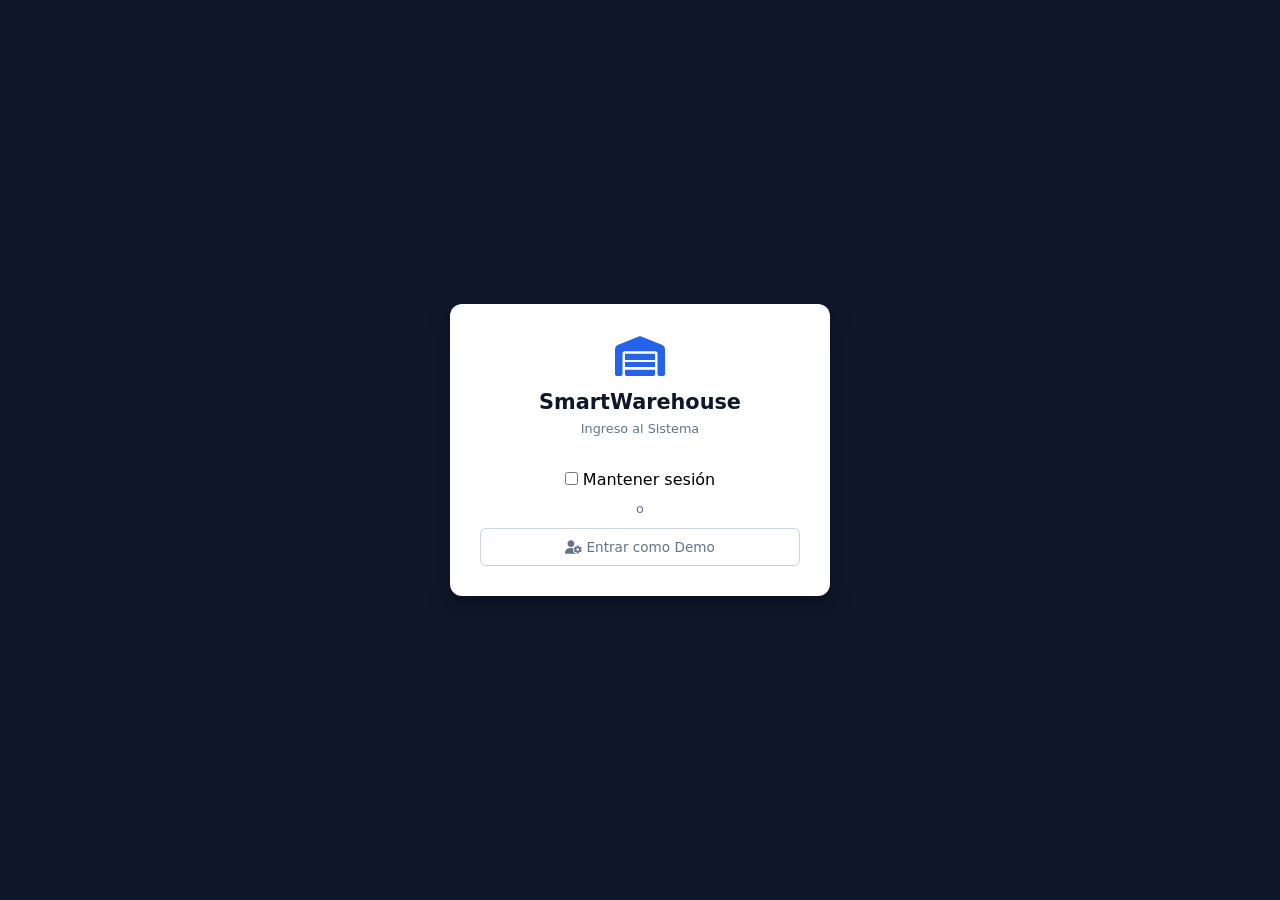
<file: index.html>
<!DOCTYPE html>
<html lang="es">
<head>
  <meta charset="UTF-8">
  <meta name="viewport" content="width=device-width, initial-scale=1.0, maximum-scale=1.0, user-scalable=no" />
  <title>SmartWarehouse - Login</title>
  
  <script>
    window.handleCredentialResponse = function(response) { 
      if(typeof handleCredentialResponse === 'function') handleCredentialResponse(response); 
    };
  </script>
  
  <script src="https://accounts.google.com/gsi/client" async defer></script>
  <link rel="stylesheet" href="https://cdnjs.cloudflare.com/ajax/libs/font-awesome/6.4.0/css/all.min.css" />
  <link rel="stylesheet" href="./css/main.css">
</head>
<body class="login-body">
  <div class="login-card">
    <div class="brand-logo"><i class="fa-solid fa-warehouse"></i></div>
    <h2>SmartWarehouse</h2>
    <p>Ingreso al Sistema</p>

    <div class="google-btn-wrapper">
      <div id="g_id_onload" data-client_id="606508682227-kaoi6vcv5bphorgt2449hq54af12p9gk.apps.googleusercontent.com" data-callback="handleCredentialResponse" data-auto_prompt="false"></div>
      <div class="g_id_signin" data-type="standard" data-shape="rectangular" data-theme="outline" data-text="signin_with" data-size="large"></div>
    </div>

    <div class="remember-option">
      <input type="checkbox" id="rememberMe">
      <label for="rememberMe">Mantener sesión</label>
    </div>
    <div class="divider"><span>o</span></div>
    <button class="btn-secondary-login" type="button" id="btnDemoLogin"><i class="fa-solid fa-user-gear"></i> Entrar como Demo</button>
  </div>

  <script src="./js/core/crypto.js"></script>
  <script src="./js/config.js"></script>
  <script src="./js/core/apiService.js"></script>
  <script src="./js/auth.js"></script>

  <!-- SCRIPT DE SEGURIDAD: Si ya está logueado, no puede ver el login -->
  <script>
    document.addEventListener('DOMContentLoaded', () => {
      const user = sessionStorage.getItem('sw_user') || localStorage.getItem('sw_user');
      if (user) {
        window.location.replace('app.html');
      }
    });
  </script>
</body>
</html>
</file>
<file: css/main.css>
:root {
  --primary: #2563eb;
  --primary-dark: #1d4ed8;
  --success: #16a34a;
  --danger: #dc2626;
  --bg-sidebar: #ffffff;
  --border-color: #cbd5e1;
  --text-primary: #0f172a;
  --text-muted: #64748b;
  --sidebar-w: 380px;
}

* { 
  box-sizing: border-box; 
  margin: 0; 
  padding: 0; 
  font-family: system-ui, -apple-system, BlinkMacSystemFont, 'Segoe UI', Roboto, sans-serif;
  -webkit-tap-highlight-color: transparent;
}

html, body { 
  height: 100%; 
  width: 100%; 
  overflow: hidden; 
  background: #f8fafc; 
}

/* LOGIN UI */
.login-body {
  display: flex;
  justify-content: center;
  align-items: center;
  height: 100vh;
  background: #0f172a;
}

.login-card {
  background: white;
  padding: 30px;
  border-radius: 12px;
  width: 90%;
  max-width: 380px;
  text-align: center;
  box-shadow: 0 10px 25px rgba(0,0,0,0.3);
}

.brand-logo { font-size: 2.5rem; color: var(--primary); margin-bottom: 10px; }
.login-card h2 { font-size: 1.3rem; color: var(--text-primary); margin-bottom: 6px; }
.login-card p { font-size: 0.8rem; color: var(--text-muted); margin-bottom: 20px; line-height: 1.4; }
.google-btn-wrapper { display: flex; justify-content: center; margin-bottom: 12px; }
.divider { margin: 12px 0; color: var(--text-muted); font-size: 0.8rem; }
.btn-secondary-login {
  background: transparent; border: 1px solid var(--border-color); color: var(--text-muted);
  width: 100%; padding: 10px; border-radius: 6px; font-size: 0.85rem; cursor: pointer;
}

/* APP LAYOUT - DESKTOP */
.app-layout { 
  display: flex; 
  height: 100vh; 
  width: 100vw; 
  position: relative;
  overflow: hidden;
}

.sidebar {
  width: var(--sidebar-w); 
  height: 100%; 
  background: var(--bg-sidebar);
  border-right: 1px solid var(--border-color); 
  padding: 16px;
  display: flex; 
  flex-direction: column; 
  gap: 12px; 
  overflow-y: auto; 
  z-index: 1000;
  box-shadow: 2px 0 10px rgba(0,0,0,0.05);
}

.map-viewport { 
  flex: 1; 
  height: 100%; 
  width: 100%;
  position: relative;
  background: #e5e3df;
}

#map { 
  width: 100% !important; 
  height: 100% !important; 
  position: absolute;
  top: 0;
  left: 0;
  z-index: 1; 
}

.user-profile {
  display: flex; align-items: center; gap: 10px; background: #f1f5f9;
  padding: 8px 12px; border-radius: 8px;
}
.avatar { width: 36px; height: 36px; border-radius: 50%; object-fit: cover; }
.user-info { flex: 1; overflow: hidden; }
.user-info strong { display: block; font-size: 0.82rem; color: var(--text-primary); white-space: nowrap; text-overflow: ellipsis; overflow: hidden; }
.user-info .email { font-size: 0.72rem; color: var(--text-muted); display: block; white-space: nowrap; text-overflow: ellipsis; overflow: hidden; }

.btn-logout { background: none; border: none; color: var(--danger); cursor: pointer; padding: 6px; font-size: 1.1rem; }

.mode-switch { display: flex; background: #f1f5f9; padding: 4px; border-radius: 8px; }
.btn-tab {
  flex: 1; padding: 8px; border: none; background: transparent;
  color: var(--text-muted); font-weight: 600; font-size: 0.82rem;
  border-radius: 6px; cursor: pointer;
}
.btn-tab.active { background: white; color: var(--primary); box-shadow: 0 1px 3px rgba(0,0,0,0.1); }

.panel { display: none; flex-direction: column; gap: 10px; }
.panel.active { display: flex; }

.card { background: white; border: 1px solid var(--border-color); border-radius: 8px; padding: 12px; }
.card h3 { font-size: 0.85rem; margin-bottom: 6px; color: var(--text-primary); display: flex; align-items: center; gap: 6px; }

.status-indicator { display: flex; align-items: center; gap: 8px; font-size: 0.78rem; font-weight: 600; color: var(--primary); margin-bottom: 8px; }
.pulse-dot { width: 8px; height: 8px; background: var(--success); border-radius: 50%; animation: pulse 1.5s infinite; }
@keyframes pulse { 0% { opacity: 1; } 50% { opacity: 0.3; } 100% { opacity: 1; } }

.form-group { margin-bottom: 8px; }
.form-group label { display: block; font-size: 0.75rem; font-weight: 600; margin-bottom: 4px; }
input[type="text"], select { width: 100%; padding: 9px; border: 1px solid var(--border-color); border-radius: 6px; font-size: 0.85rem; outline: none; }

.coords-box { background: #f8fafc; border: 1px dashed var(--border-color); padding: 8px; border-radius: 6px; font-size: 0.78rem; text-align: center; color: var(--primary); font-weight: 600; margin-bottom: 8px; }

.btn { 
  width: 100%; padding: 10px; border: none; border-radius: 6px; 
  font-weight: 600; font-size: 0.85rem; cursor: pointer; 
  display: flex; align-items: center; justify-content: center; gap: 6px; margin-top: 4px; 
}
.btn-primary { background: var(--primary); color: white; }
.btn-secondary { background: #64748b; color: white; }
.btn-success { background: var(--success); color: white; }
.btn-danger-outline { background: transparent; border: 1px solid var(--danger); color: var(--danger); }

.hidden { display: none !important; }

.wp-scroll-container { max-height: 150px; overflow-y: auto; display: flex; flex-direction: column; gap: 6px; }
.wp-item { display: flex; justify-content: space-between; align-items: center; padding: 6px 8px; background: #f8fafc; border: 1px solid var(--border-color); border-radius: 4px; font-size: 0.78rem; }

.gps-animated-route { stroke-dasharray: 8, 8; animation: dash 1s linear infinite; }
@keyframes dash { to { stroke-dashoffset: -16; } }

/* =========================================
   VISTA ADAPTATIVA PARA CELULARES Y TABLETS 
   ========================================= */
@media screen and (max-width: 768px) {
  .app-layout {
    display: flex;
    flex-direction: column-reverse; /* El mapa queda arriba, el menú abajo */
    height: 100vh;
    width: 100vw;
    overflow: hidden;
  }

  .map-viewport {
    height: 45vh !important; /* El mapa ocupa el 45% de la pantalla */
    width: 100vw !important;
    position: relative;
    flex: none;
  }

  .sidebar {
    width: 100vw;
    height: 55vh !important; /* El menú ocupa el 55% restante */
    border-right: none;
    border-top: 2px solid var(--border-color);
    padding: 12px;
    flex: none;
    overflow-y: auto; /* ESTO PERMITE HACER SCROLL HACIA ABAJO */
    -webkit-overflow-scrolling: touch; /* Scroll suave en iPhone */
  }

  .btn {
    padding: 12px;
    font-size: 0.9rem;
  }

  input[type="text"], select {
    padding: 11px;
  }
}
</file>
